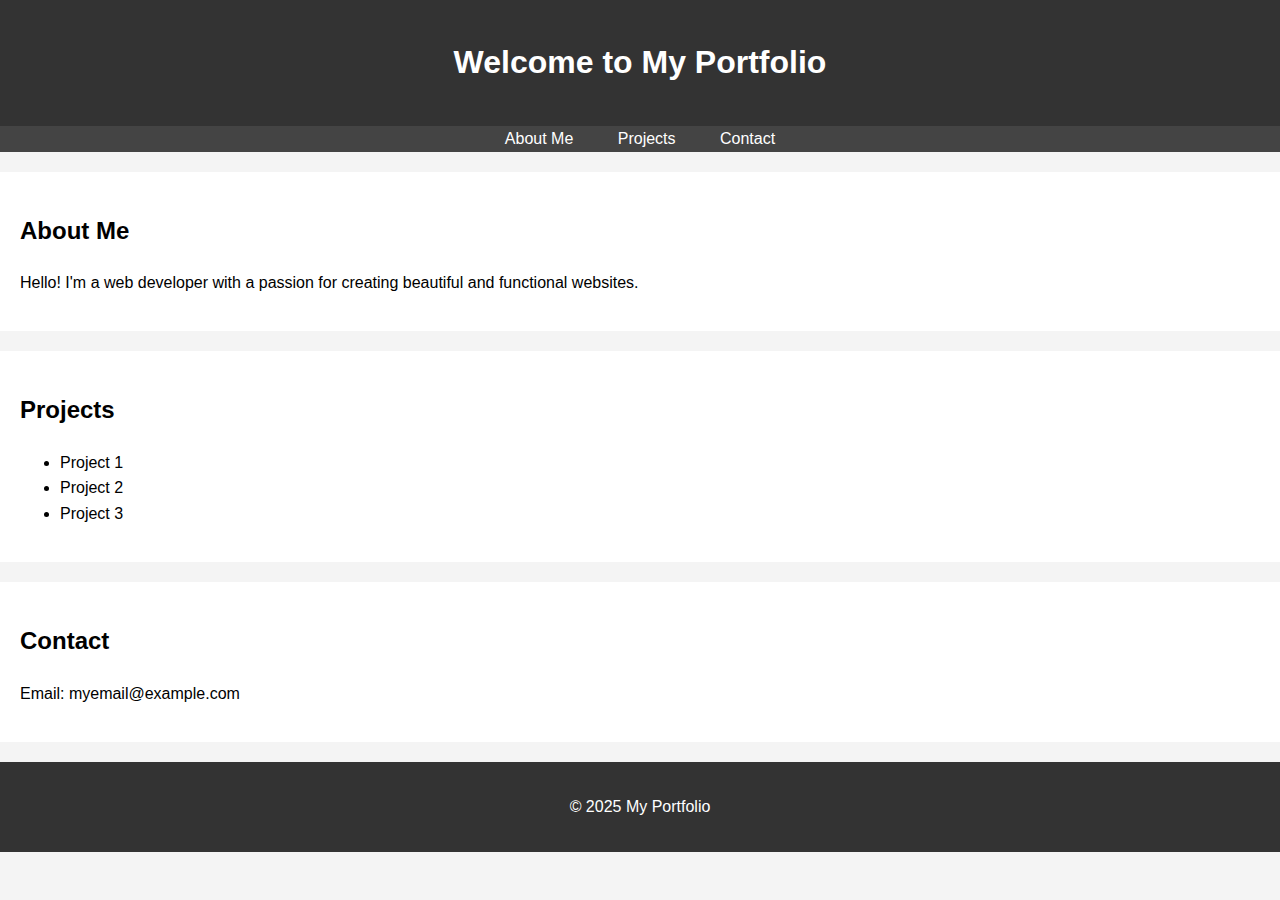
<file: index.html>
<!DOCTYPE html>
<html lang="en">
<head>
    <meta charset="UTF-8">
    <meta name="viewport" content="width=device-width, initial-scale=1.0">
    <title>Simple Portfolio</title>
    <link rel="stylesheet" href="style.css">
</head>
<body>
    <header>
        <h1>Welcome to My Portfolio</h1>
    </header>
    <nav>
        <ul>
            <li><a href="#about">About Me</a></li>
            <li><a href="#projects">Projects</a></li>
            <li><a href="#contact">Contact</a></li>
        </ul>
    </nav>
    <section id="about">
        <h2>About Me</h2>
        <p>Hello! I'm a web developer with a passion for creating beautiful and functional websites.</p>
    </section>
    <section id="projects">
        <h2>Projects</h2>
        <ul>
            <li>Project 1</li>
            <li>Project 2</li>
            <li>Project 3</li>
        </ul>
    </section>
    <section id="contact">
        <h2>Contact</h2>
        <p>Email: myemail@example.com</p>
    </section>
    <footer>
        <p>&copy; 2025 My Portfolio</p>
    </footer>
</body>
</html>
</file>
<file: style.css>
body {
    font-family: Arial, sans-serif;
    line-height: 1.6;
    margin: 0;
    padding: 0;
    background-color: #f4f4f4;
}

header {
    background: #333;
    color: #fff;
    padding: 1rem 0;
    text-align: center;
}

nav ul {
    background: #444;
    overflow: hidden;
    color: #fff;
    padding: 0;
    text-align: center;
    margin: 0;
}

nav ul li {
    display: inline;
    padding: 20px;
}

nav ul li a {
    color: #fff;
    text-decoration: none;
}

section {
    padding: 20px;
    margin: 20px 0;
    background: #fff;
}

footer {
    text-align: center;
    padding: 1rem 0;
    background: #333;
    color: #fff;
}
</file>
